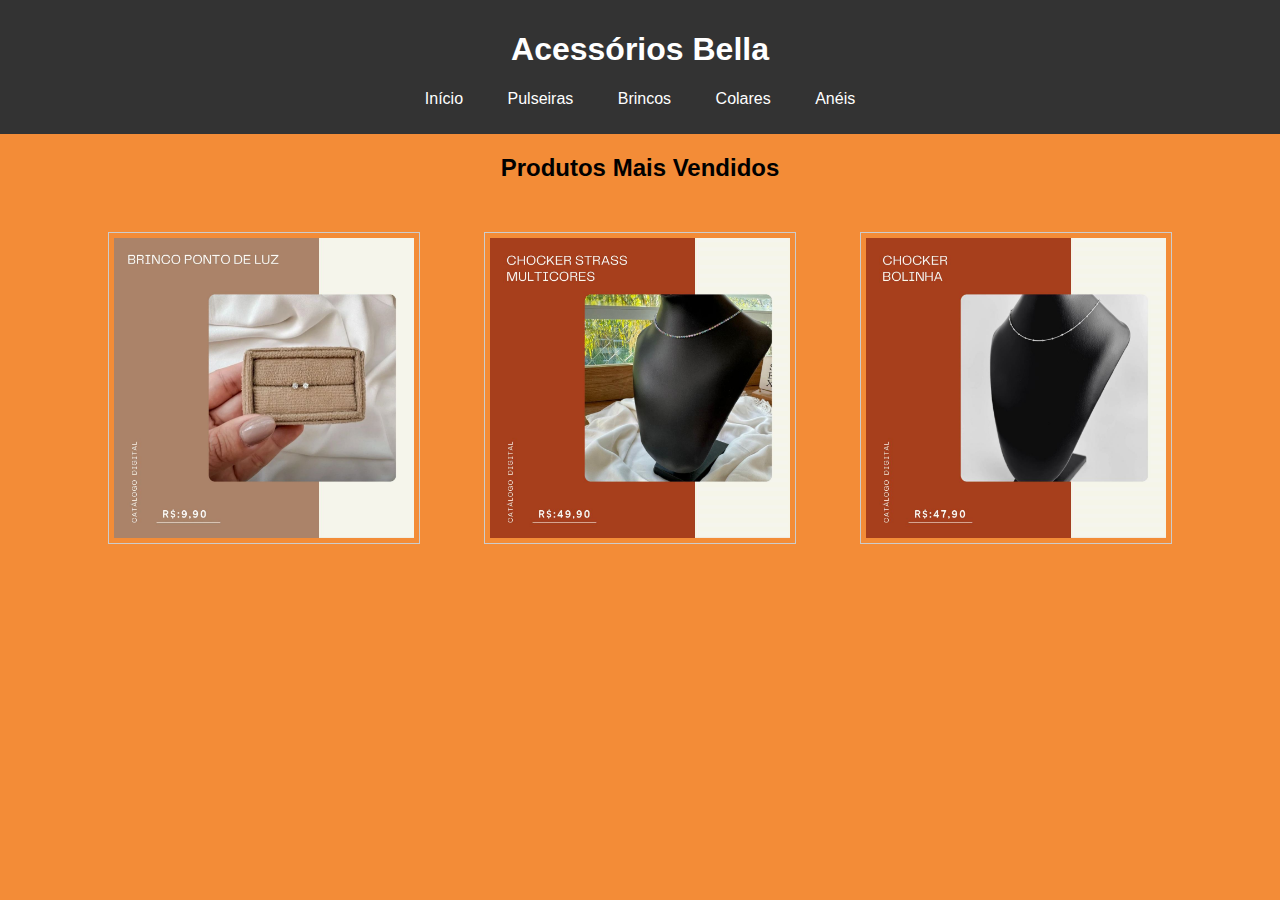
<file: index.html>
<!DOCTYPE html>
<html lang="pt-br">
<head>
    <meta charset="UTF-8">
    <meta name="viewport" content="width=device-width, initial-scale=1.0">
    <title>Acessórios Bella</title>
    <link rel="stylesheet" href="styles.css">
</head>
<body>
    <header>
        <h1>Acessórios Bella</h1>
        <nav>
            <ul>
                <li><a href="index.html">Início</a></li>
                <li><a href="pulseiras.html">Pulseiras</a></li>
                <li><a href="brincos.html">Brincos</a></li>
                <li><a href="colares.html">Colares</a></li>
                <li><a href="aneis.html">Anéis</a></li>
            </ul>
        </nav>
    </header>
    
    <main>
        <h2>Produtos Mais Vendidos</h2>
        <div class="produtos">
            <img src="pontoDeLuz.jpg" alt="Produto Mais Vendido 1">
            <img src="colar1.jpg" alt="Produto Mais Vendido 2">
            <img src="colar3.jpg" alt="Produto Mais Vendido 3">
        </div>
    </main>
</body>
</html>
</file>
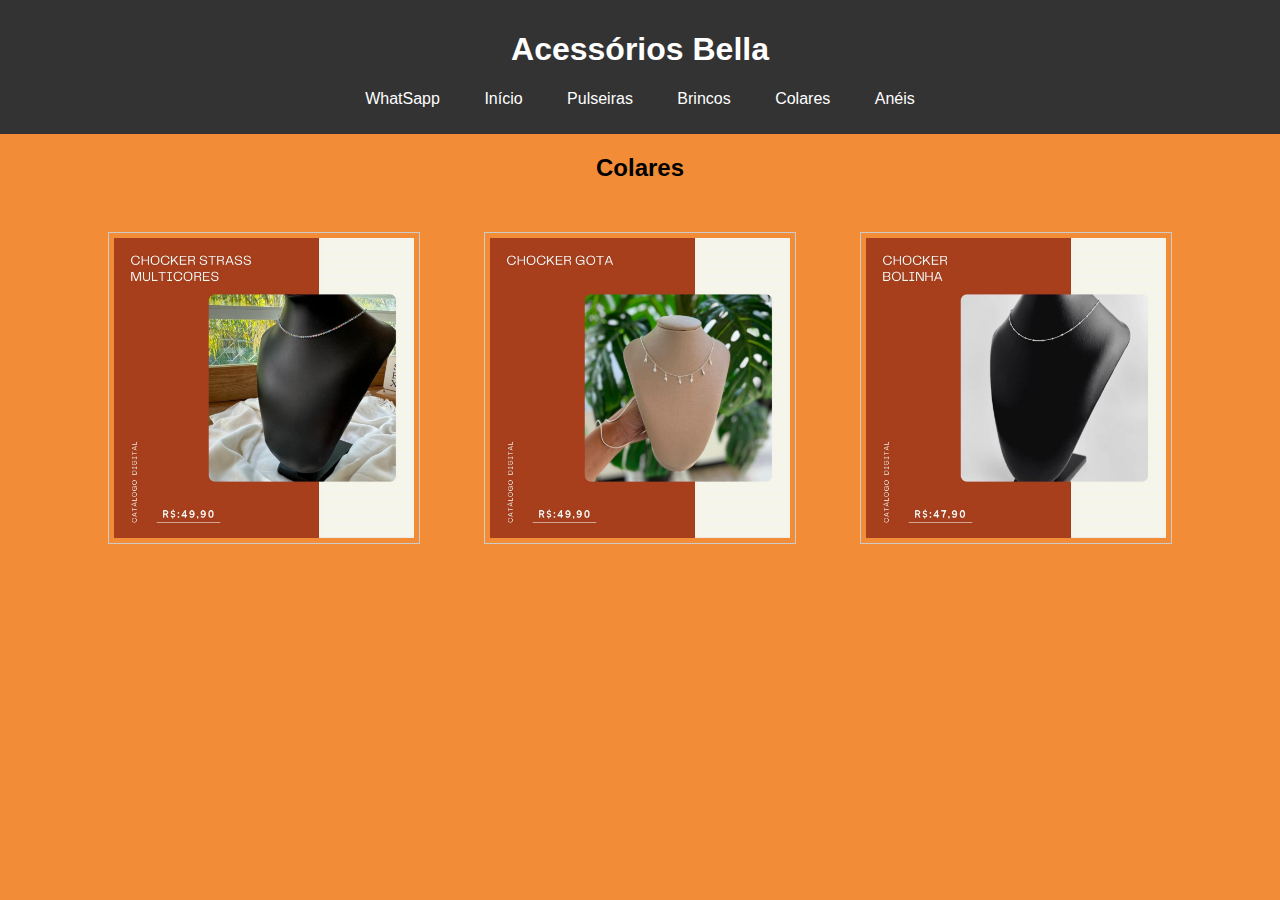
<file: colares.html>
<!DOCTYPE html>
<html lang="pt-br">
<head>
    <meta charset="UTF-8">
    <meta name="viewport" content="width=device-width, initial-scale=1.0">
    <title>Colares | Acessórios Bella</title>
    <link rel="stylesheet" href="styles.css">
</head>
<body>
    <header>
        <h1>Acessórios Bella</h1>
        <nav>
            <ul>
                <li><a href="https://wa.me/+5521983707885">WhatSapp</a></li>
                <li><a href="index.html">Início</a></li>
                <li><a href="pulseiras.html">Pulseiras</a></li>
                <li><a href="brincos.html">Brincos</a></li>
                <li><a href="colares.html">Colares</a></li>
                <li><a href="aneis.html">Anéis</a></li>
            </ul>
        </nav>
    </header>
    
    <main>
        <h2>Colares</h2>
        <div class="produtos">
            <img src="colar1.jpg" alt="Pulseira 1">
            <img src="colar2.jpg" alt="Pulseira 2">
            <img src="colar3.jpg" alt="Pulseira 3">
        </div>
    </main>
</body>
</html>
</file>
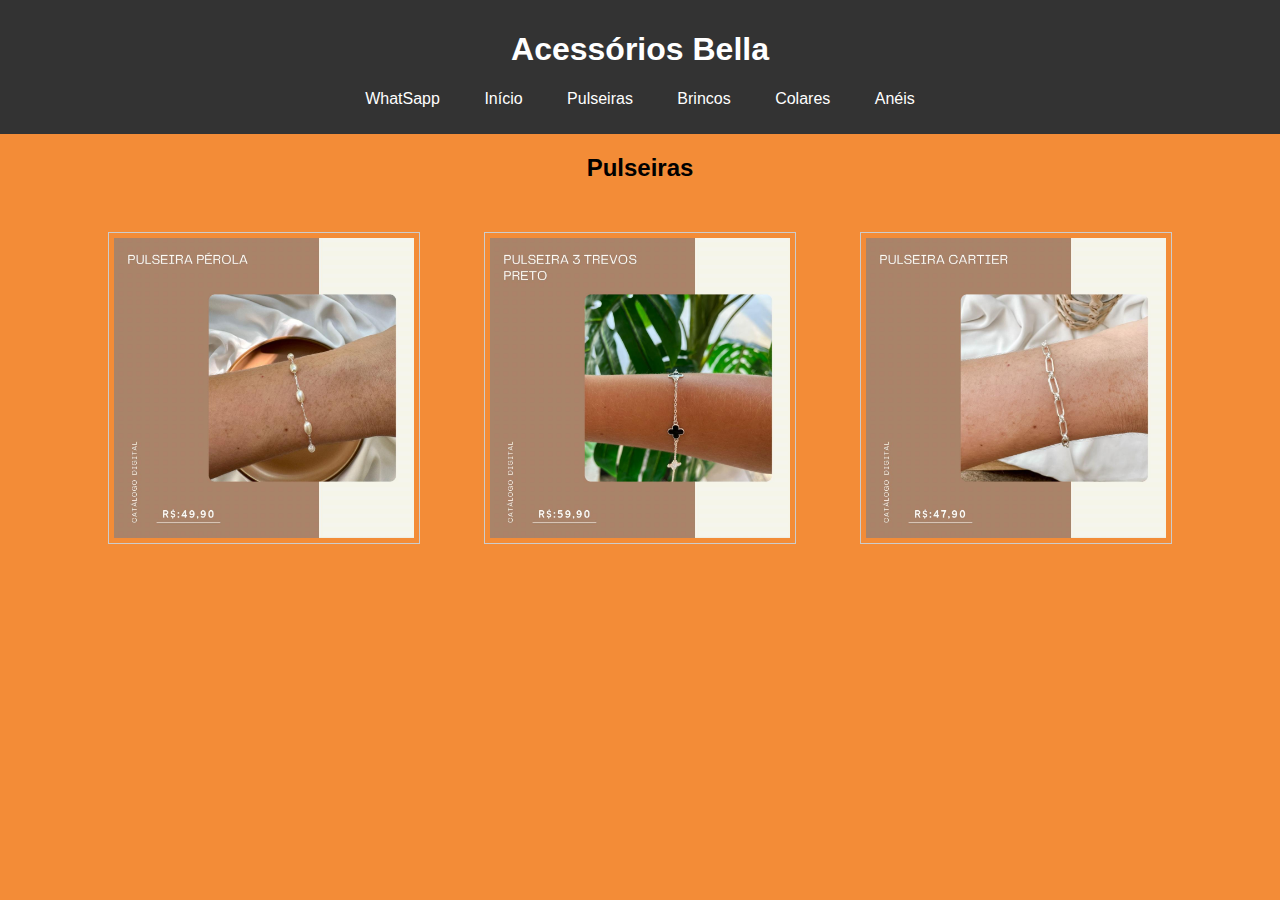
<file: pulseiras.html>
<!DOCTYPE html>
<html lang="pt-br">
<head>
    <meta charset="UTF-8">
    <meta name="viewport" content="width=device-width, initial-scale=1.0">
    <title>Pulseiras | Acessórios Bella</title>
    <link rel="stylesheet" href="styles.css">
</head>
<body>
    <header>
        <h1>Acessórios Bella</h1>
        <nav>
            <ul>
                <li><a href="https://wa.me/+5521983707885">WhatSapp</a></li>
                <li><a href="index.html">Início</a></li>
                <li><a href="pulseiras.html">Pulseiras</a></li>
                <li><a href="brincos.html">Brincos</a></li>
                <li><a href="colares.html">Colares</a></li>
                <li><a href="aneis.html">Anéis</a></li>
            </ul>
        </nav>
    </header>
    
    <main>
        <h2>Pulseiras</h2>
        <div class="produtos">
            <img src="pulseira1.jpg" alt="Pulseira 1">
            <img src="pulseira2.jpg" alt="Pulseira 2">
            <img src="pulseira3.jpg" alt="Pulseira 3">
        </div>
    </main>
</body>
</html>
</file>
<file: styles.css>
body {
    font-family: Arial, sans-serif;
    margin: 0;
    padding: 0;
    text-align: center;
    background-color: #f38c37;
}

header {
    background-color: #333;
    color: white;
    padding: 10px;
}

nav ul {
    list-style: none;
    padding: 0;
}

nav ul li {
    display: inline;
    
    
}

nav ul li a {
    color: white;
    text-decoration: none;
    padding: 20px;
}

.produtos img {
    width: 300px;
    margin: 30px;
    border: 1px solid #ccc;
    padding: 5px;
}

nav ul li :hover {
    background-color: #202020;
    
}
.links {
    color: white;
    text-decoration: none;
    padding: 20px;
}
</file>
